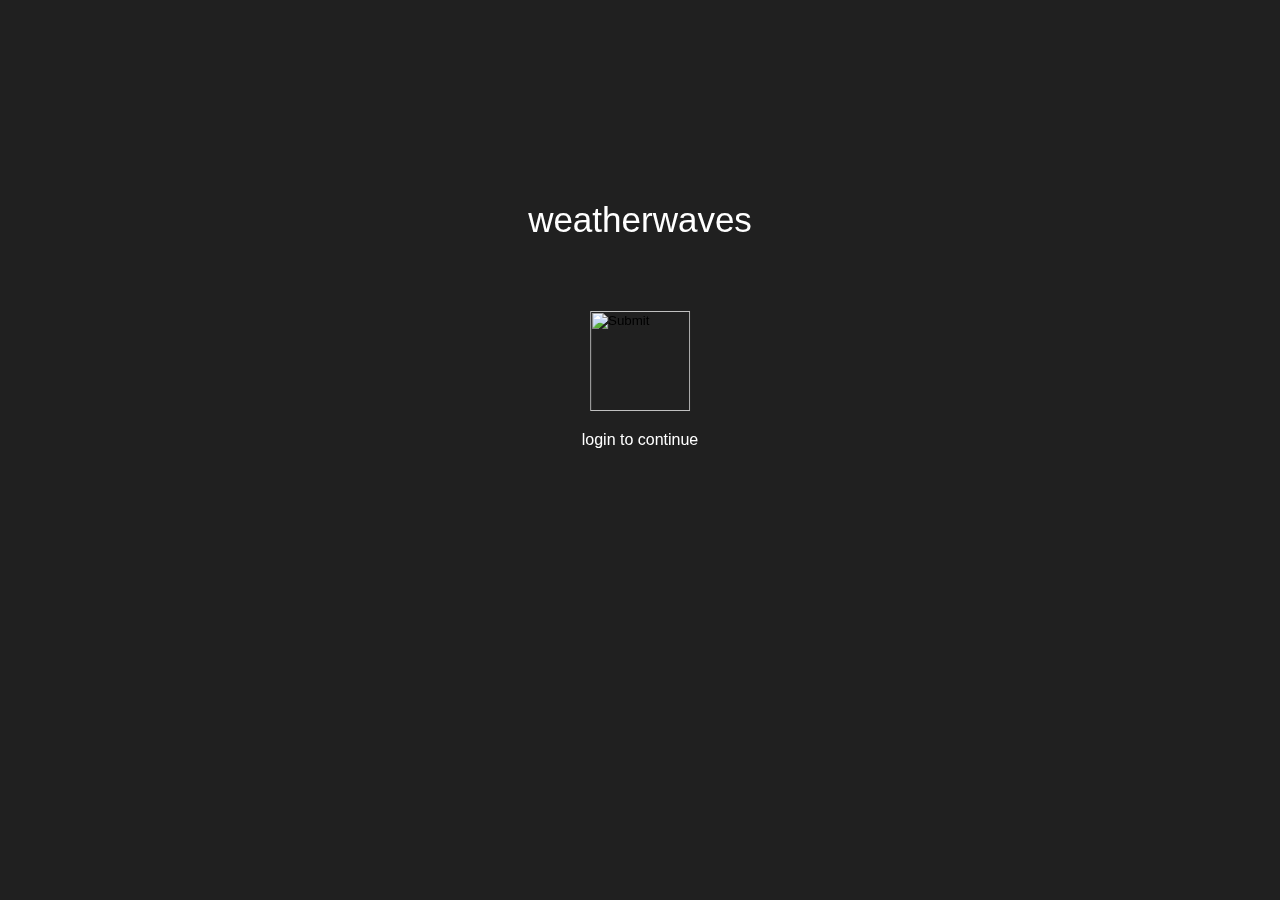
<file: index.html>
<!DOCTYPE html>
<html lang="en">
<head>
    <link rel="stylesheet" href="index.css">
    <meta charset="UTF-8">
    <meta http-equiv="X-UA-Compatible" content="IE=edge">
    <meta name="viewport" content="width=device-width, initial-scale=1.0">
    <title>weatherwaves</title>
    <script src='https://api.mapbox.com/mapbox-gl-js/v2.3.1/mapbox-gl.js'></script>
    <link href='https://api.mapbox.com/mapbox-gl-js/v2.3.1/mapbox-gl.css' rel='stylesheet' />
</head>
<body>
    <div id = 'landingblock'>
        <p style="font-size:35px">weatherwaves</p> </br> </br>
        <input  type="image" onclick ="getAuth()" src="https://www.freepnglogos.com/uploads/spotify-logo-png/file-spotify-logo-png-4.png" width = "100" height = "100" name="saveForm" class="btTxt submit" id="saveForm" />
        <p>login to continue</p>
    </div>
    <div id='map'></div>
    <script src = "map.js" defer></script>
    <script src = "landing.js" defer></script>
</body>
</html>
</file>
<file: index.css>
#map {
    margin-top: 200px;
    height: 50vh;
    width: 50vw;
    display: block;
    margin-left: auto;
    margin-right: auto;
    width: 40%;
    display: none;
}
body {
    font-family: "Proxima Nova", "Helvetica Neue", Helvetica, Arial, sans-serif;
    background-color: #202020;
    color: white;
}
#landingblock {
    text-align: center;
    position: fixed;
    top: 35%;
    left: 50%;
    transform: translate(-50%, -50%);
}
</file>
